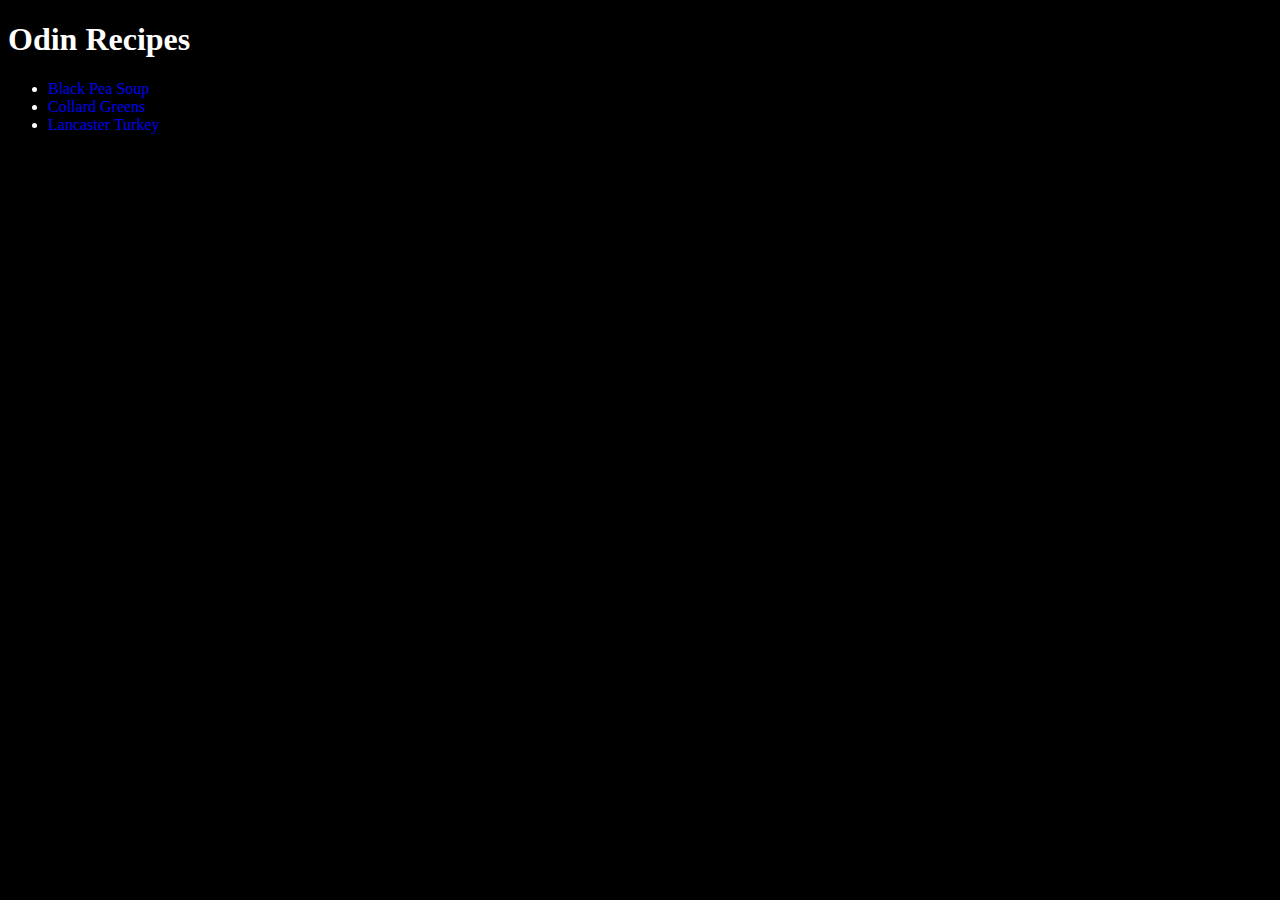
<file: index.html>
<!DOCTYPE html>
<html lang="en">
<head>
    <meta charset="UTF-8">
    <meta http-equiv="X-UA-Compatible" content="IE=edge">
    <meta name="viewport" content="width=device-width, initial-scale=1.0">
    <link rel="stylesheet" href="style.css"
    
</head>
<body>
    <h1>Odin Recipes</h1>
    <div class="recipelist">
    <ul>
    <li><a href="recipes/lasagna.html">Black Pea Soup</a></li>
    <li><a href="recipes/collardgreens.html">Collard Greens</a></li>
    <li><a href="recipes/lancasterturkey.html">Lancaster Turkey</a></li>
    </ul>
</div>
</body>
</html>
</file>
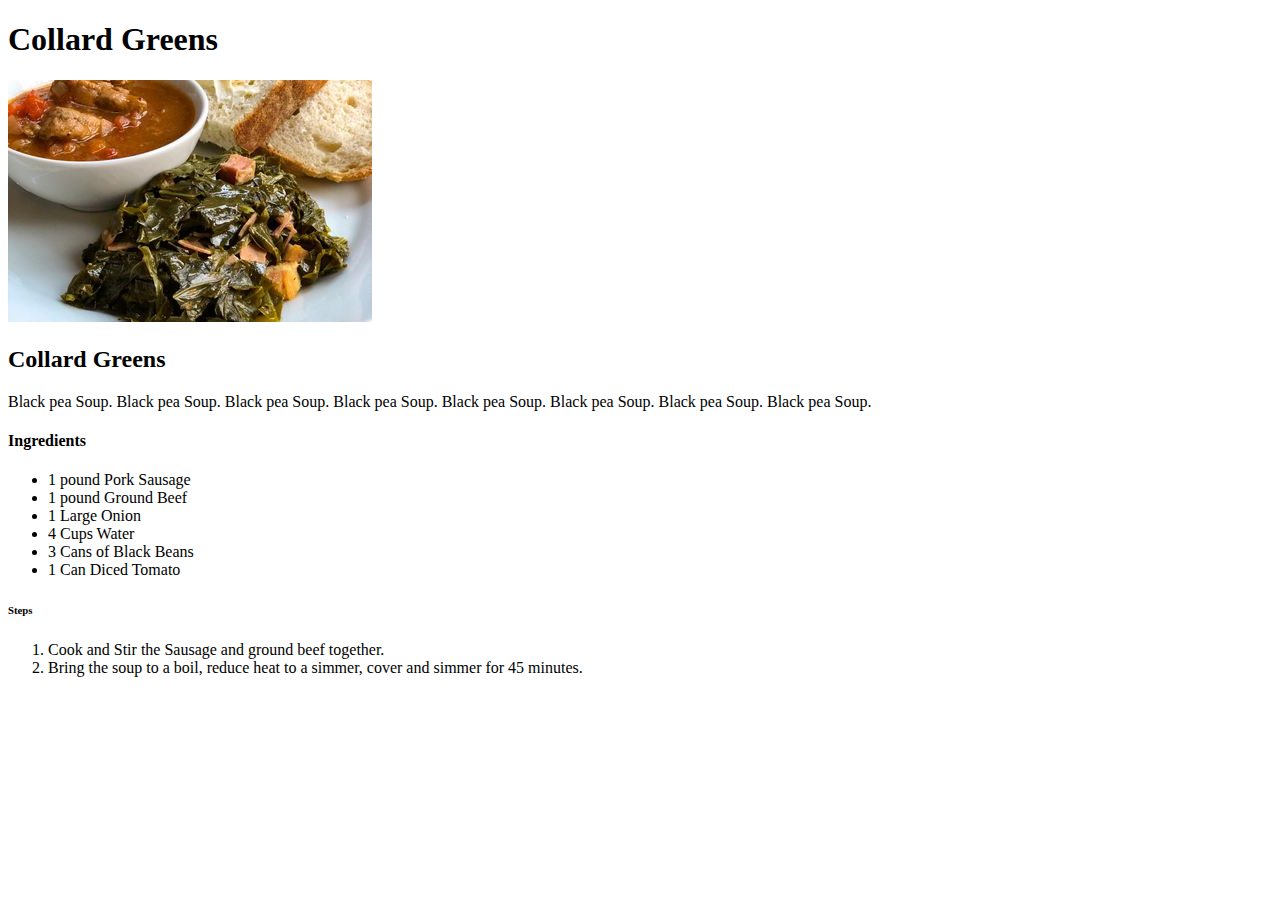
<file: recipes/collardgreens.html>
<!DOCTYPE html>
<html lang="en">
<head>
    <meta charset="UTF-8">
    <meta http-equiv="X-UA-Compatible" content="IE=edge">
    <meta name="viewport" content="width=device-width, initial-scale=1.0">
    <title>Document</title>
</head>
<body>
    <h1>Collard Greens</h1>
    <img src="collardgreens.jpg">
    <h2>Collard Greens</h2>
    <p>Black pea Soup. Black pea Soup. Black pea Soup. Black pea Soup. Black pea Soup. Black pea Soup. Black pea Soup. Black pea Soup. </p>
    <h4>Ingredients</h4>
    <ul>
        <li>1 pound Pork Sausage</li>
        <li>1 pound Ground Beef</li>
        <li>1 Large Onion</li>
        <li>4 Cups Water</li>
        <li>3 Cans of Black Beans</li>
        <li>1 Can Diced Tomato</li>
    </ul>
    <h6>Steps</h6>
        <ol>
            <li>Cook and Stir the Sausage and ground beef together.</li>
            <li>Bring the soup to a boil, reduce heat to a simmer, cover and simmer for 45 minutes.</li>
        </ol>
</body>
</html>
</file>
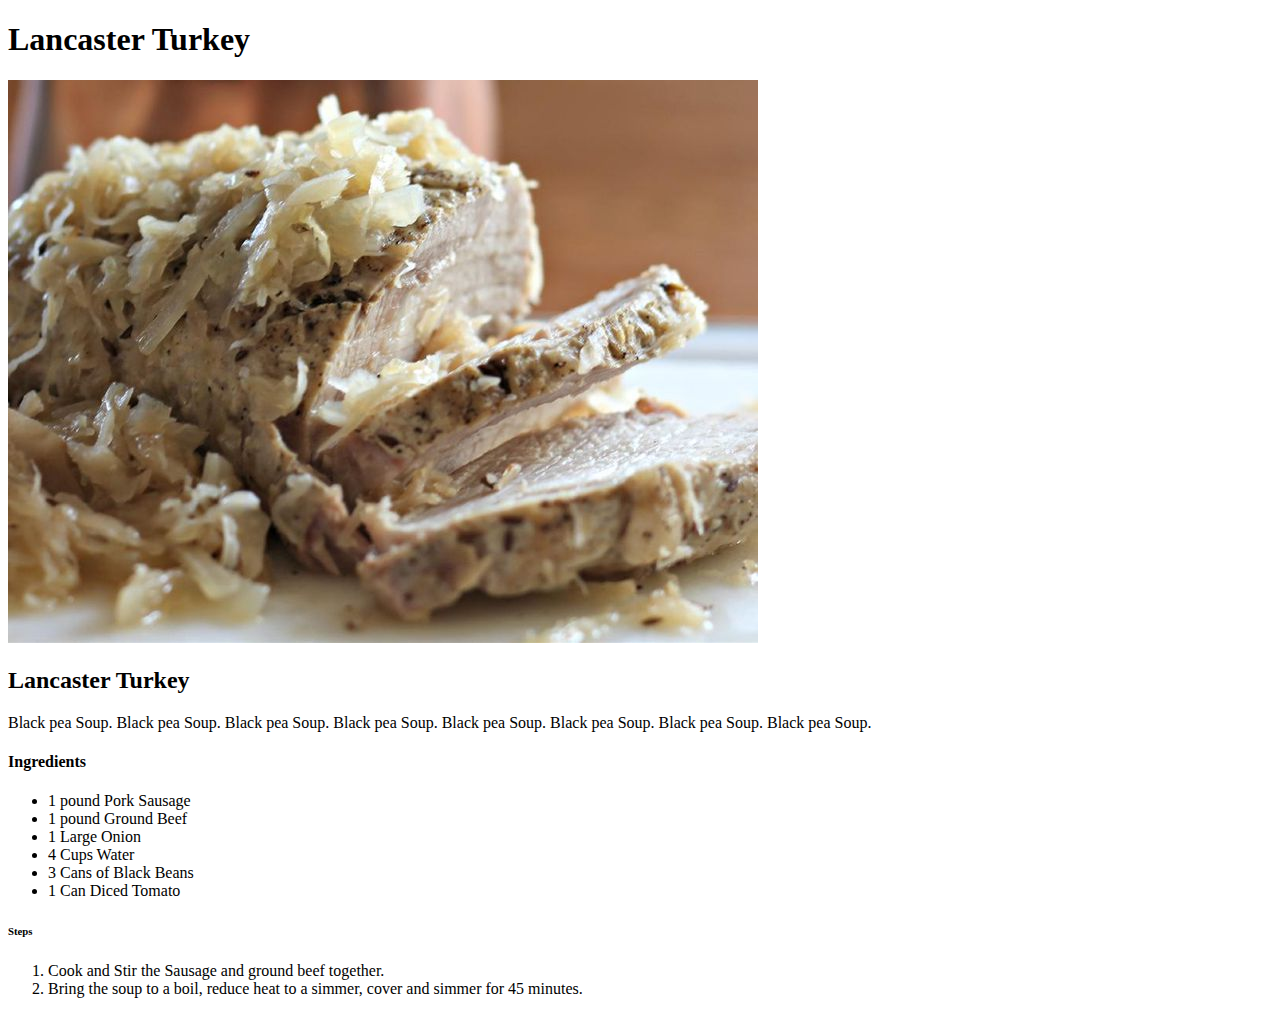
<file: recipes/lancasterturkey.html>
<!DOCTYPE html>
<html lang="en">
<head>
    <meta charset="UTF-8">
    <meta http-equiv="X-UA-Compatible" content="IE=edge">
    <meta name="viewport" content="width=device-width, initial-scale=1.0">
    <title>Document</title>
</head>
<body>
    <h1>Lancaster Turkey</h1>
    <img src="LancasterTurkey.jpg">
    <h2>Lancaster Turkey</h2>
    <p>Black pea Soup. Black pea Soup. Black pea Soup. Black pea Soup. Black pea Soup. Black pea Soup. Black pea Soup. Black pea Soup. </p>
    <h4>Ingredients</h4>
    <ul>
        <li>1 pound Pork Sausage</li>
        <li>1 pound Ground Beef</li>
        <li>1 Large Onion</li>
        <li>4 Cups Water</li>
        <li>3 Cans of Black Beans</li>
        <li>1 Can Diced Tomato</li>
    </ul>
    <h6>Steps</h6>
        <ol>
            <li>Cook and Stir the Sausage and ground beef together.</li>
            <li>Bring the soup to a boil, reduce heat to a simmer, cover and simmer for 45 minutes.</li>
        </ol>
</body>
</html>
</file>
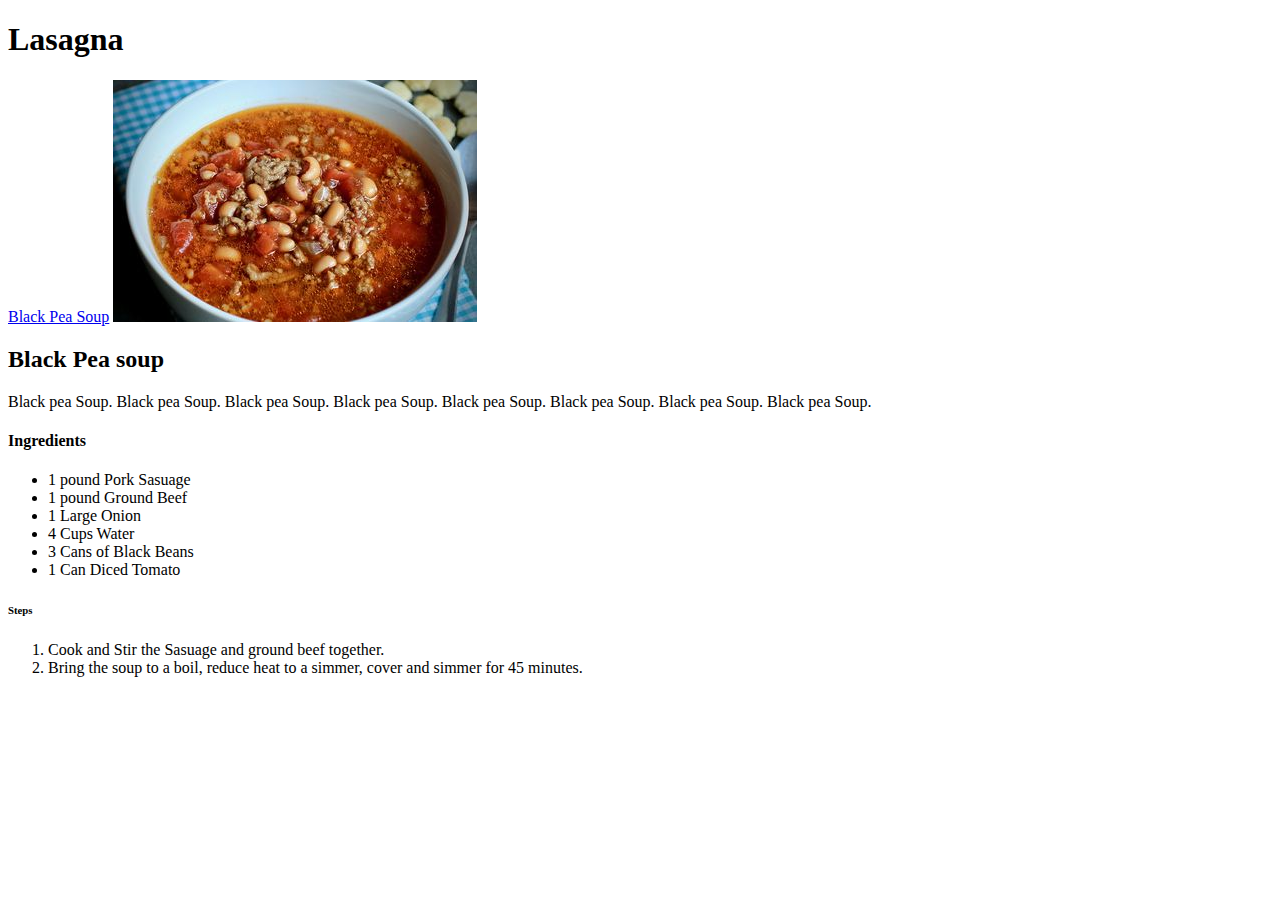
<file: recipes/lasagna.html>
<!DOCTYPE html>
<html lang="en">
<head>
    <meta charset="UTF-8">
    <meta http-equiv="X-UA-Compatible" content="IE=edge">
    <meta name="viewport" content="width=device-width, initial-scale=1.0">
    <title>Document</title>
</head>
<body>
    <h1>Lasagna</h1>
    <a href="recipes/lasagna.html">Black Pea Soup</a>
    <img src="Black Pea Soup.jpg">
    <h2>Black Pea soup</h2>
    <p>Black pea Soup. Black pea Soup. Black pea Soup. Black pea Soup. Black pea Soup. Black pea Soup. Black pea Soup. Black pea Soup. </p>
    <h4>Ingredients</h4>
    <ul>
        <li>1 pound Pork Sasuage</li>
        <li>1 pound Ground Beef</li>
        <li>1 Large Onion</li>
        <li>4 Cups Water</li>
        <li>3 Cans of Black Beans</li>
        <li>1 Can Diced Tomato</li>
    </ul>
    <h6>Steps</h6>
        <ol>
            <li>Cook and Stir the Sasuage and ground beef together.</li>
            <li>Bring the soup to a boil, reduce heat to a simmer, cover and simmer for 45 minutes.</li>
        </ol>
</body>
</html>
</file>
<file: style.css>
* {
    background-color: black;
}
body {
    color: #fff;
}
a:link {
    text-decoration: none;
}
a:visited {
    text-decoration: none;
    color: #fff;
}
</file>
